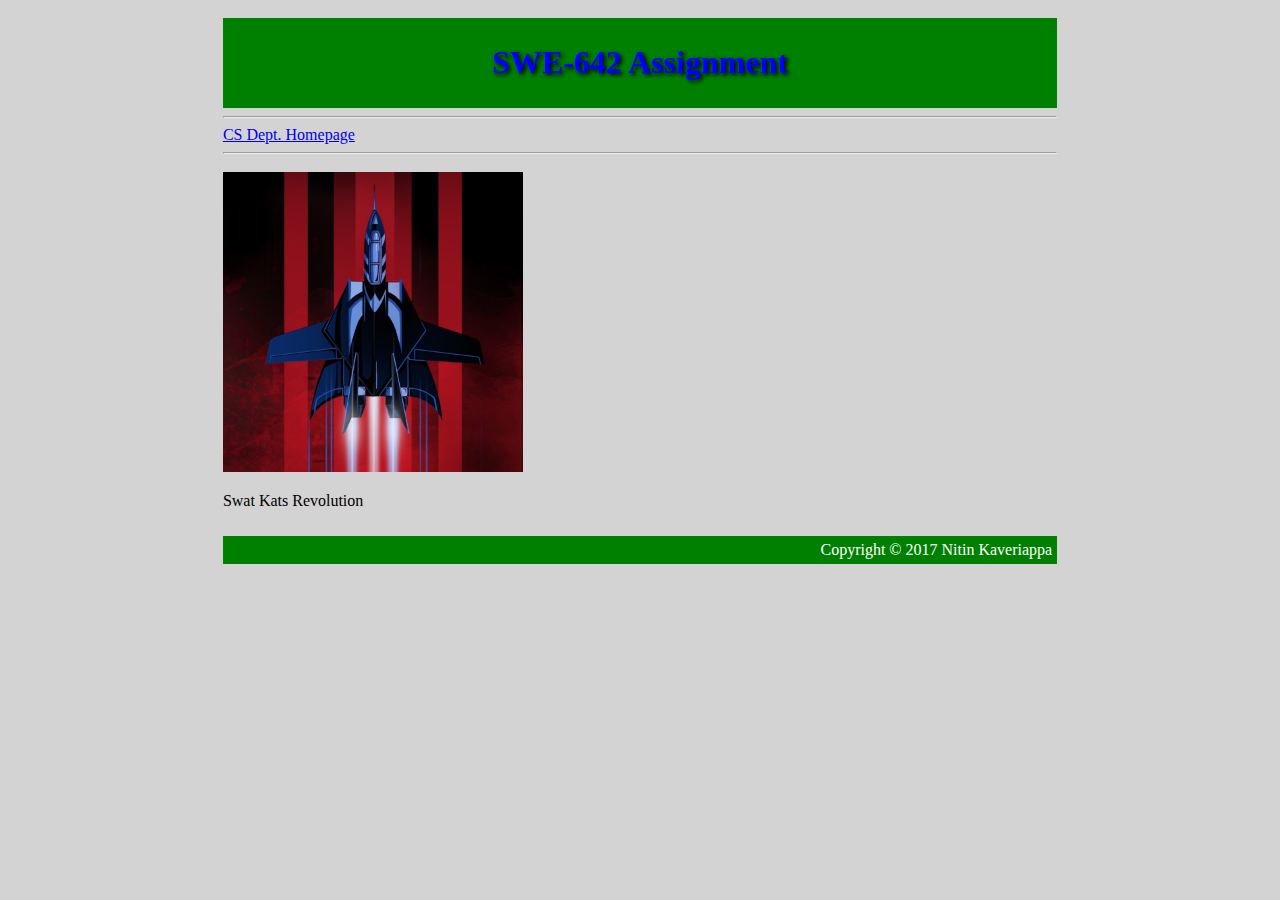
<file: index.html>
<!--Nitin Kaveriappa Udiyanda Muthanna G01000006 -->
<!DOCTYPE html>
<html lang="en">
<head>
	<meta charset="utf-8">
	<meta name="description" content="Homework 1">
	<meta name="author" content="Nitin Kaveriappa">
	<title>SWE642 HW1</title>
	<link href="css/hw.css" rel="stylesheet" type="text/css">
</head>
<body>
	<div class="container">
	<header>
	<h1>SWE-642 Assignment</h1>
	</header>
	<hr>
	<a href="home.html">CS Dept. Homepage</a>
	<hr>
	<div class="main">
		<img src="images/swatkats.jpg" alt="Swat Kats" style="width:300px;height:300px;">
		<p>Swat Kats Revolution</p>
	</div>
	<footer>Copyright &copy; 2017 Nitin Kaveriappa</footer>
	</div>
</body>
</html>
</file>
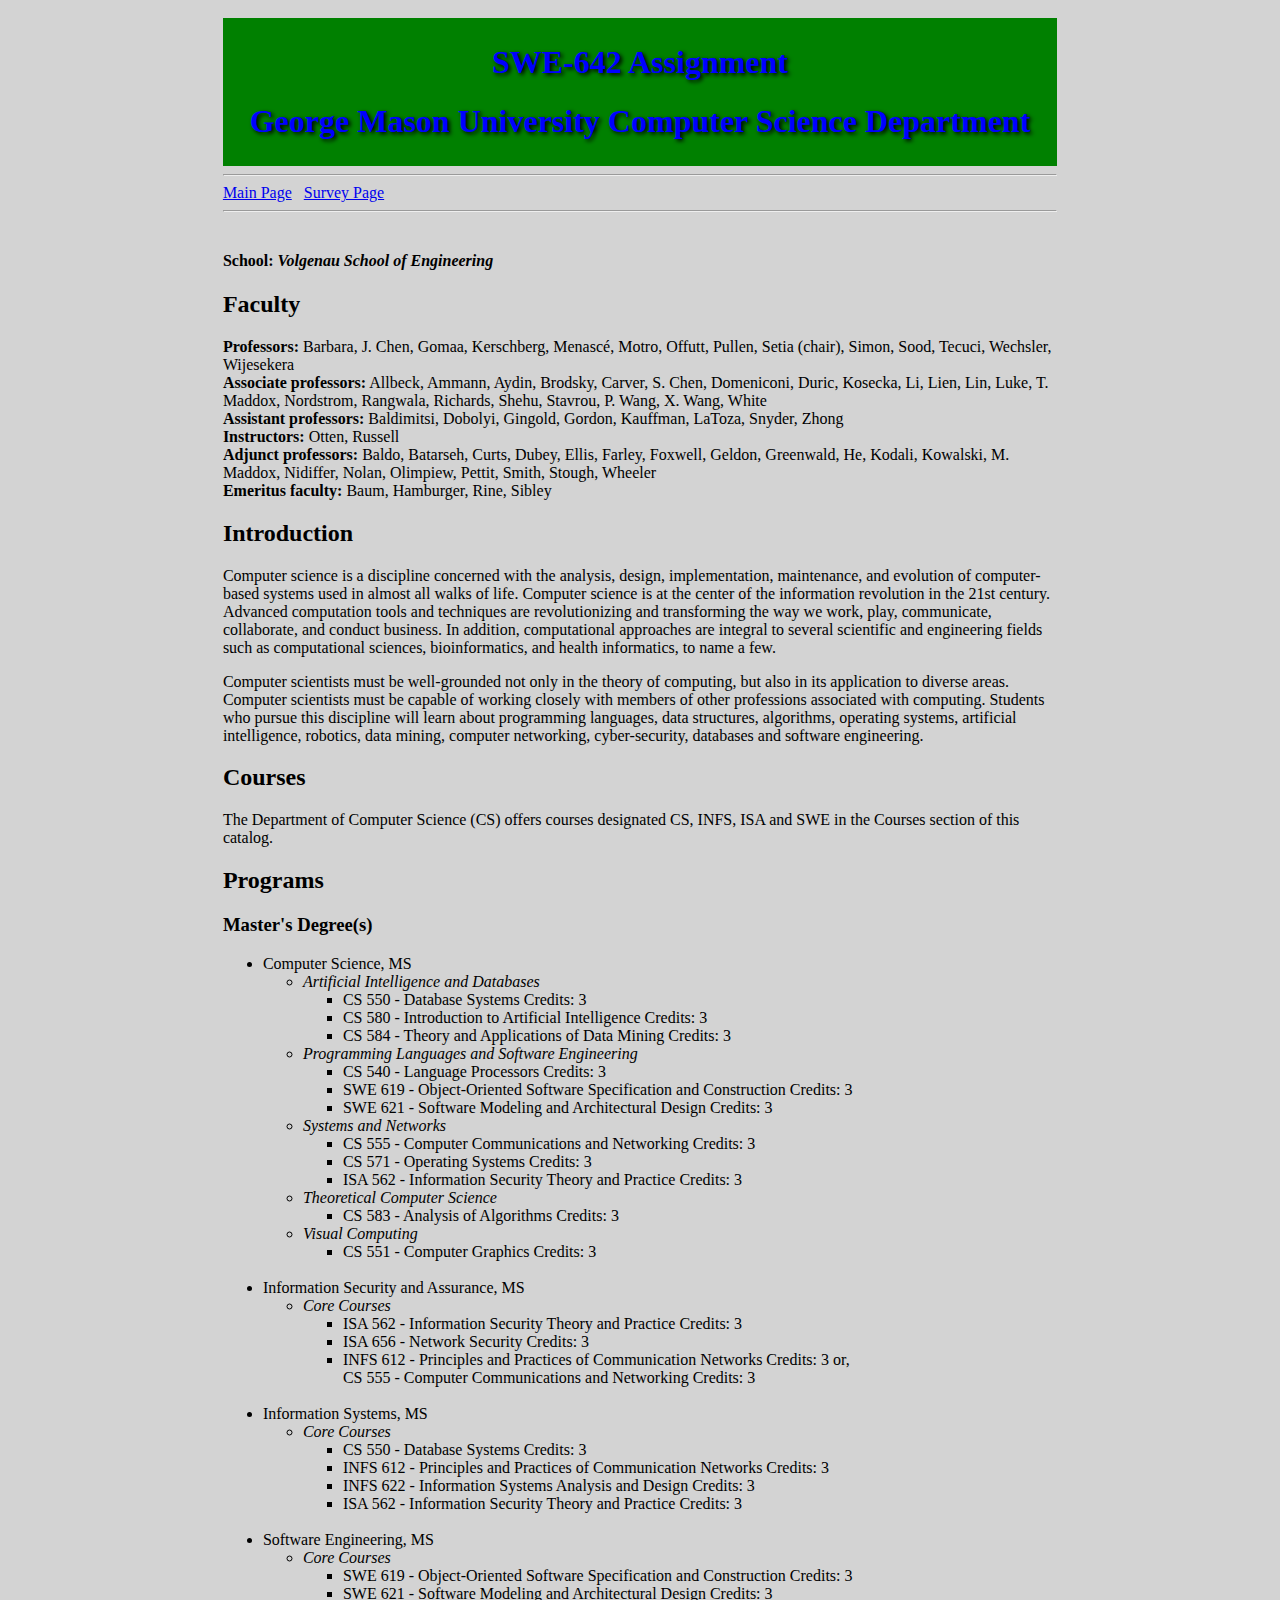
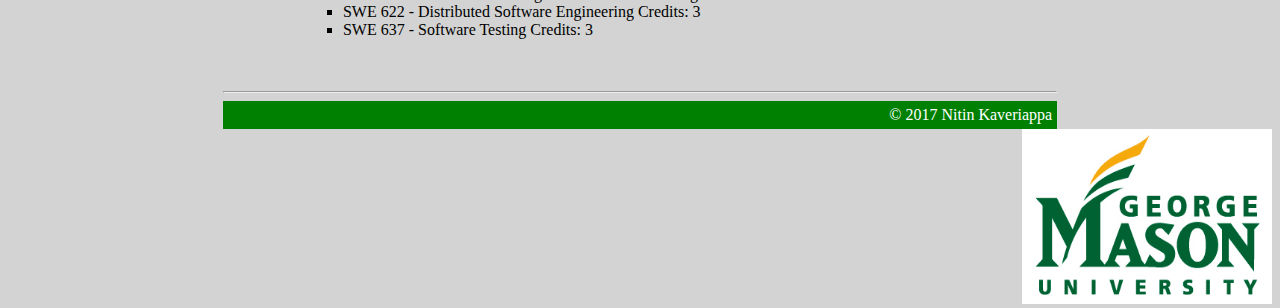
<file: home.html>
<!--Nitin Kaveriappa Udiyanda Muthanna G01000006 -->
<!DOCTYPE html>
<html lang="en">
<head>
	<meta charset="utf-8">
	<meta name="description" content="Homework 1">
	<meta name="author" content="Nitin Kaveriappa Udiyanda Muthanna">
	<title>SWE642 HW2</title>
	<link href="css/hw.css" rel="stylesheet" type="text/css">
</head>
<body>
	<div class="container">
	<header>
	<h1>SWE-642 Assignment</h1>
	<h1>George Mason University Computer Science Department</h1>
	</header>
	<hr>
	<a href="index.html">Main Page</a>
	&nbsp;
	<a href="survey.jsp">Survey Page</a>
	<hr>
	<div class="main">
		<h4>
		School: <i>Volgenau School of Engineering</i>
		</h4>
		<h2>Faculty</h2>
		<p>
		<b>Professors:</b> Barbara, J. Chen, Gomaa, Kerschberg, Menascé, Motro, Offutt, Pullen, Setia (chair), Simon, Sood, Tecuci, Wechsler, Wijesekera
		<br/>
		<b>Associate professors:</b> Allbeck, Ammann, Aydin, Brodsky, Carver, S. Chen, Domeniconi, Duric, Kosecka, Li, Lien, Lin, Luke, T. Maddox, Nordstrom, Rangwala, Richards, Shehu, Stavrou, P. Wang, X. Wang, White
		<br/>
		<b>Assistant professors:</b>  Baldimitsi, Dobolyi, Gingold, Gordon, Kauffman, LaToza, Snyder, Zhong
		<br/>
		<b>Instructors:</b> Otten, Russell
		<br/>
		<b>Adjunct professors:</b>  Baldo, Batarseh, Curts, Dubey, Ellis, Farley, Foxwell, Geldon, Greenwald, He, Kodali, Kowalski, M. Maddox, Nidiffer, Nolan, Olimpiew, Pettit, Smith, Stough, Wheeler
		<br/>
		<b>Emeritus faculty:</b> Baum, Hamburger, Rine, Sibley
		</p>
		<h2>Introduction</h2>
		<p>
		Computer science is a discipline concerned with the analysis, design, implementation, maintenance, and evolution of computer-based systems used in almost all walks of life.  Computer science is at the center of the information revolution in the 21st century. Advanced computation tools and techniques are revolutionizing and transforming the way we work, play, communicate, collaborate, and conduct business. In addition, computational approaches are integral to several scientific and engineering fields such as computational sciences, bioinformatics, and health informatics, to name a few.
		</p>
		<p>
		Computer scientists must be well-grounded not only in the theory of computing, but also in its application to diverse areas. Computer scientists must be capable of working closely with members of other professions associated with computing. Students who pursue this discipline will learn about programming languages, data structures, algorithms, operating systems, artificial intelligence, robotics, data mining, computer networking, cyber-security, databases and software engineering.
		</p>
		<h2>Courses</h2>
		<p>
		The Department of Computer Science (CS) offers courses designated CS, INFS, ISA and SWE in the Courses section of this catalog.
		</p>
		<h2>Programs</h2>
		<h3>Master's Degree(s)</h3>
		<ul>
			<li>Computer Science, MS</li>
				<ul>
					<li><i>Artificial Intelligence and Databases</i></li>
					<ul>
					<li>CS 550 - Database Systems Credits: 3</li>
					<li>CS 580 - Introduction to Artificial Intelligence Credits: 3</li>
					<li>CS 584 - Theory and Applications of Data Mining Credits: 3</li>
					</ul>
					<li><i>Programming Languages and Software Engineering</i></li>
					<ul>
					<li>CS 540 - Language Processors Credits: 3</li>
					<li>SWE 619 - Object-Oriented Software Specification and Construction Credits: 3</li>
					<li>SWE 621 - Software Modeling and Architectural Design Credits: 3</li>
					</ul>
					<li><i>Systems and Networks</i></li>
					<ul>
					<li>CS 555 - Computer Communications and Networking Credits: 3</li>
					<li>CS 571 - Operating Systems Credits: 3</li>
					<li>ISA 562 - Information Security Theory and Practice Credits: 3</li>
					</ul>
					<li><i>Theoretical Computer Science</i></li>
					<ul>
					<li>CS 583 - Analysis of Algorithms Credits: 3</li>
					</ul>
					<li><i>Visual Computing</i></li>
					<ul>
					<li>CS 551 - Computer Graphics Credits: 3</li>
					</ul>
				</ul><br/>
			<li>Information Security and Assurance, MS</li>
				<ul>
					<li><i>Core Courses</i></li>
					<ul>
					<li>ISA 562 - Information Security Theory and Practice Credits: 3</li>
					<li>ISA 656 - Network Security Credits: 3</li>
					<li>INFS 612 - Principles and Practices of Communication Networks Credits: 3 or,<br/>CS 555 - Computer Communications and Networking Credits: 3</li>
					</ul>
				</ul><br/>
			<li>Information Systems, MS</li>
				<ul>
					<li><i>Core Courses</i></li>
					<ul>
					<li>CS 550 - Database Systems Credits: 3</li>
					<li>INFS 612 - Principles and Practices of Communication Networks Credits: 3</li>
					<li>INFS 622 - Information Systems Analysis and Design Credits: 3</li>
					<li>ISA 562 - Information Security Theory and Practice Credits: 3</li>
					</ul>
				</ul><br/>
			<li>Software Engineering, MS</li>
				<ul>
					<li><i>Core Courses</i></li>
					<ul>
					<li>SWE 619 - Object-Oriented Software Specification and Construction Credits: 3</li>
					<li>SWE 621 - Software Modeling and Architectural Design Credits: 3</li>
					<li>SWE 622 - Distributed Software Engineering Credits: 3</li>
					<li>SWE 637 - Software Testing Credits: 3</li>
					</ul>
				</ul><br/>
		</ul>
	</div>
	<hr>
	<footer>&copy; 2017 Nitin Kaveriappa</footer>
	</div>
</body>
<div class="logo">
  	<a href="https://www2.gmu.edu/" target="_blank"><img src="images/logo.jpg" alt="Mason Logo" style="width:250px;height:175px;"></a>
</div>
</html>
</file>
<file: css/hw.css>
/*Nitin Kaveriappa Udiyanda Muthanna G01000006*/
.container {
	margin-right: 17%;
	margin-left: 17%;
}

.form {
	-webkit-column-count:3;
	column-count:3;
	-webkit-column-gap:30px;
	column-gap:30px;
	-webkit-column-rule:1px outset black;
	column-rule:1px outset black;
}
.main {
	padding-top: 10px;
	padding-bottom: 10px;
}

.main td {
	padding-left: 20px;
	padding-right: 20px;
}

.logo {
	position:relative;
	float:right;
}

header, footer{
	padding: 5px;
	background-color: green;
	color: white;
	text-align: center;
}

footer {
	text-align: right;
}

body {
	background-color: lightgrey;
	padding-top: 10px;
	padding-bottom: 10px;
}

h1 {
	color: blue;
    text-shadow: 2px 2px 4px #000000;
}
</file>
